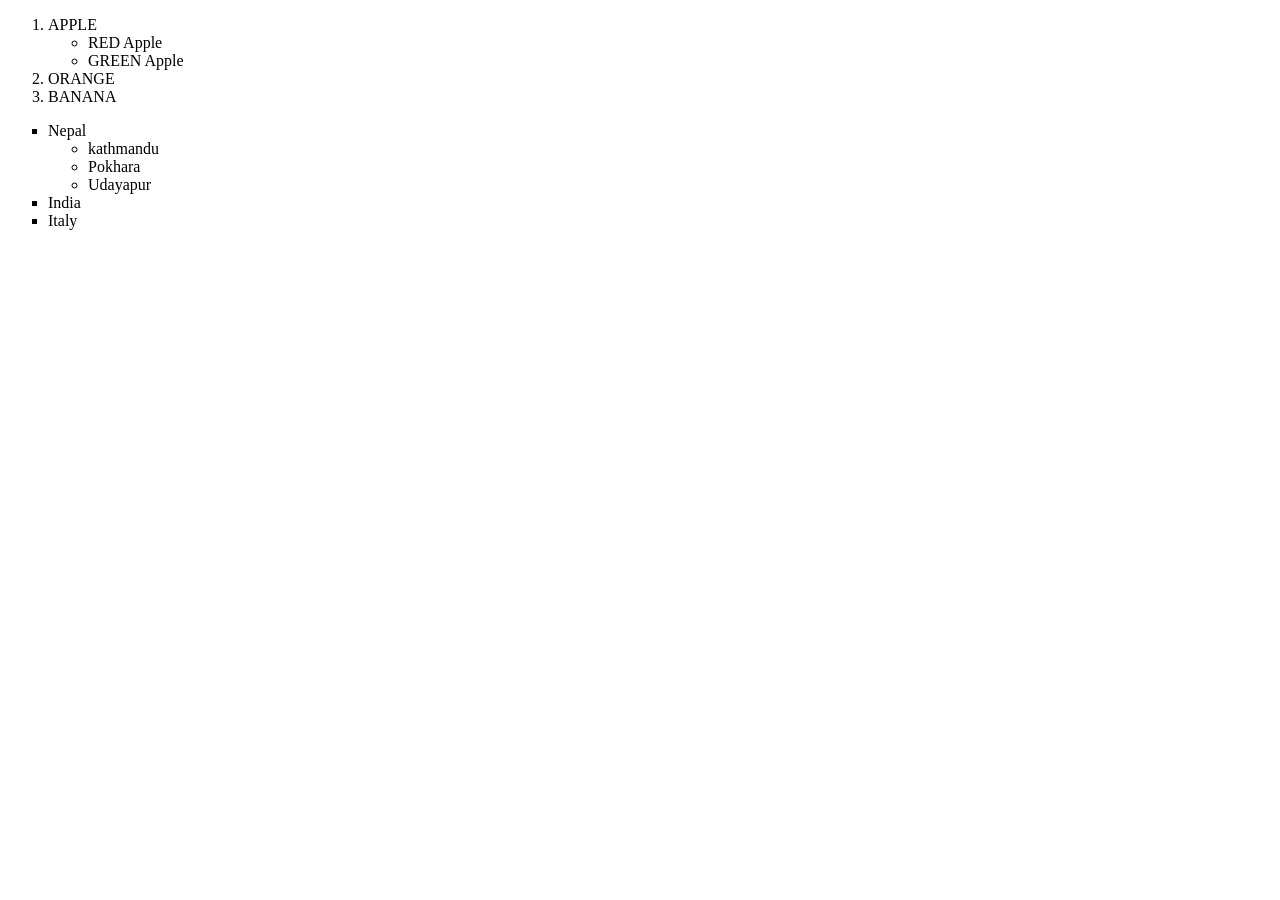
<file: line.html>
<!DOCTYPE html>
<html lang="en">
<head>
    <meta charset="UTF-8">
    <meta name="viewport" content="width=device-width, initial-scale=1.0">
    <title>Lists</title>
</head>
<body>
    <!-- Ordered List -->
    <ol type="1">
        <li>APPLE
            <ul>
                <li>RED Apple</li>
                <li>GREEN Apple</li>
            </ul>
        </li>
        <li>ORANGE</li>
        <li>BANANA</li>
    </ol>

    <!-- Unordered List -->
    <ul style="list-style-type: square;">
        <li>Nepal
            <ul>
                <li>kathmandu</li>
                <li>Pokhara</li>
                <li>Udayapur</li>
            </ul>
        </li>
        <li>India </li>
        <li>Italy</li>
    </ul>


</body>
</html>
</file>
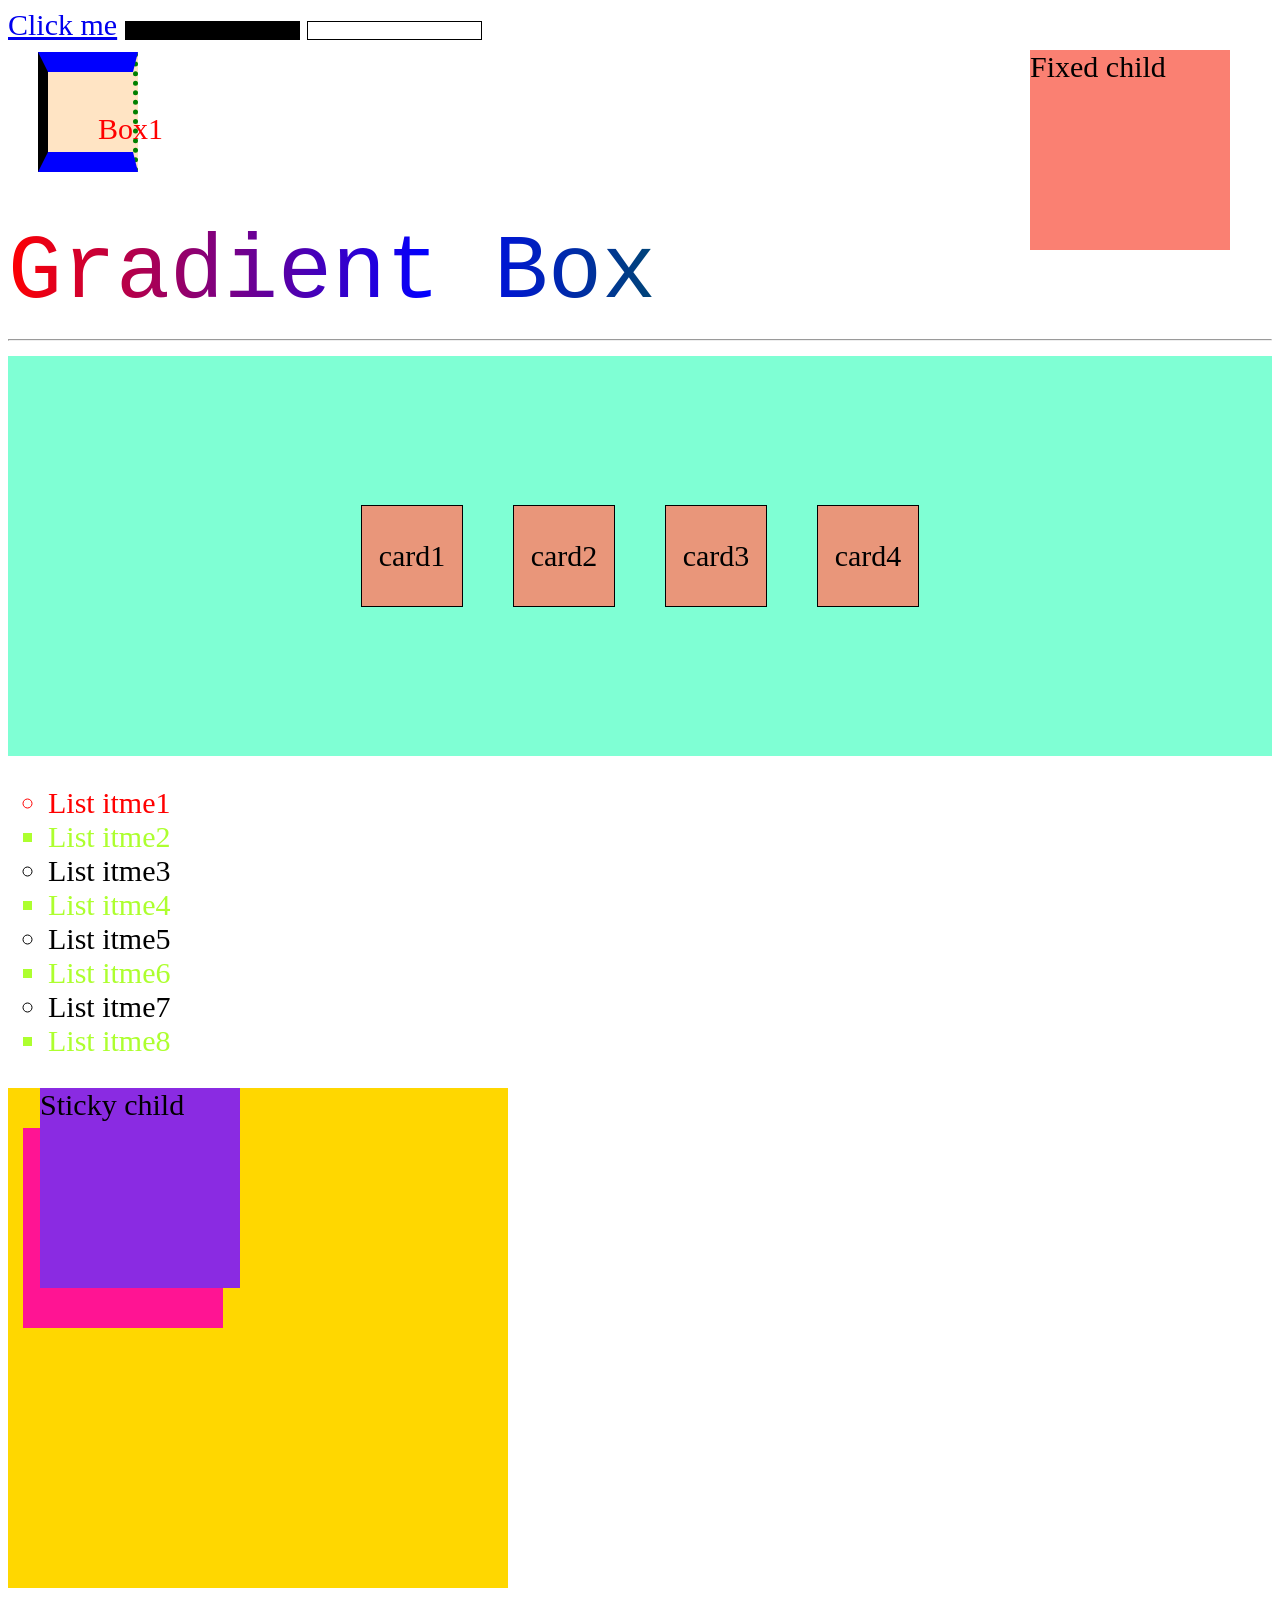
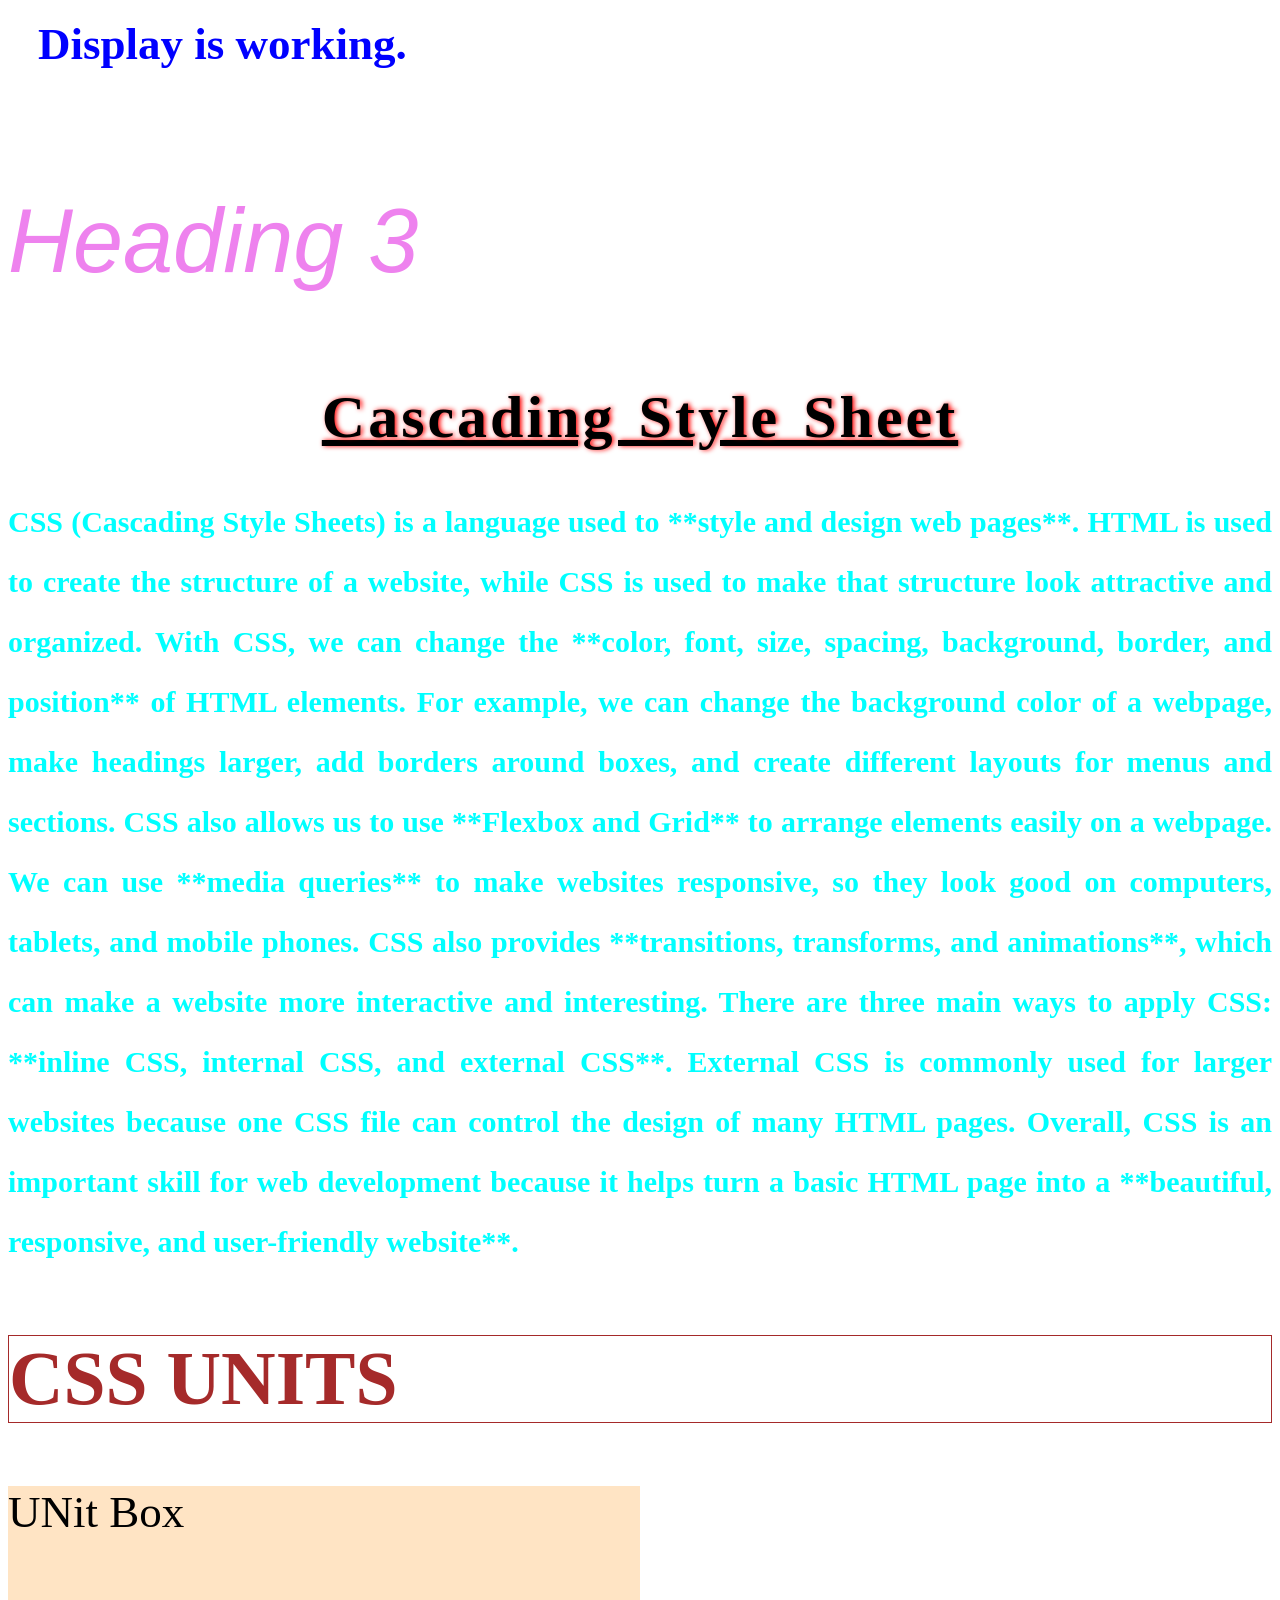
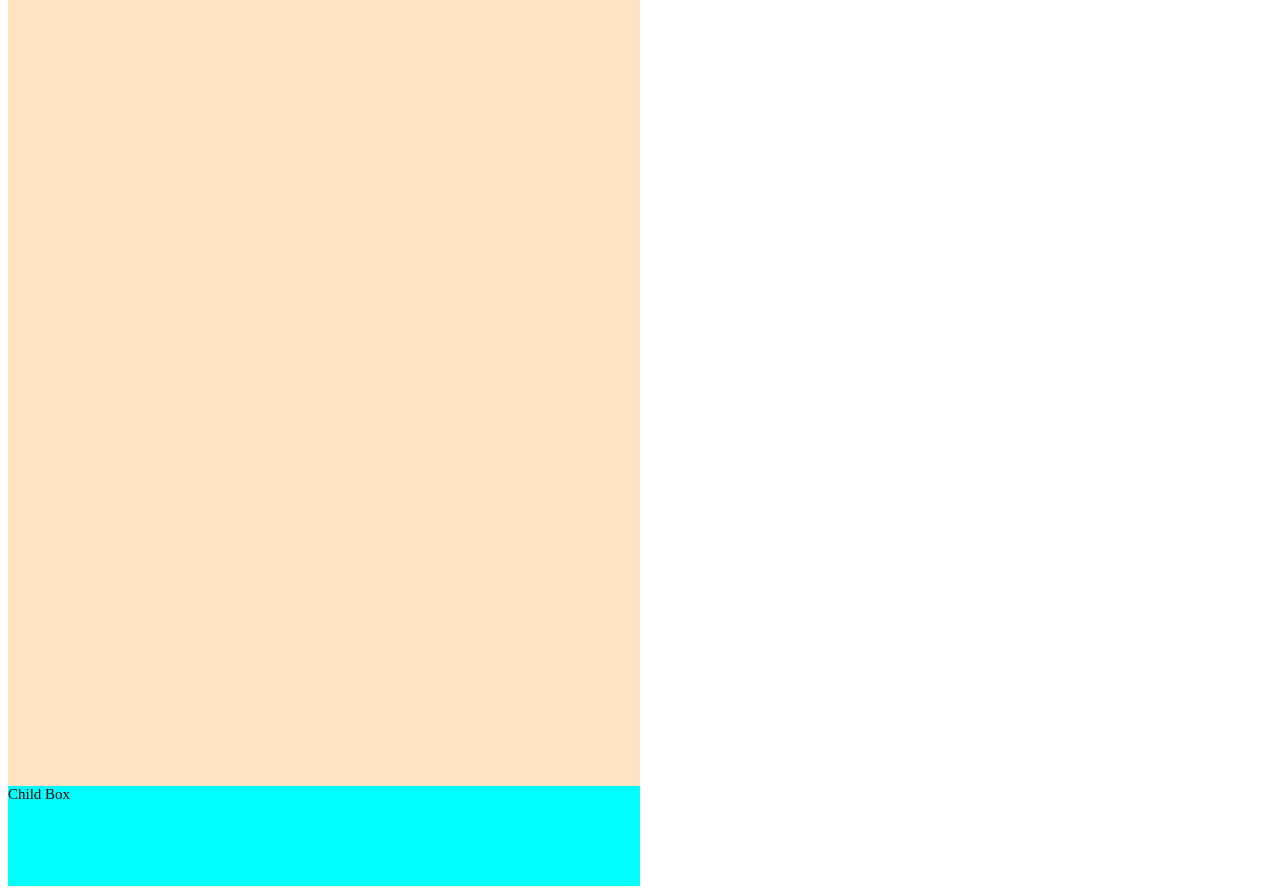
<file: styling.html>
<!DOCTYPE html>
<html lang="en">
<head>

    <link rel="stylesheet" href="styling.css">
    <meta charset="UTF-8">
    <meta name="viewport" content="width=, initial-scale=1.0">
    <title>Style CSS</title>
</head>
<body>


<a href="#" class="psuedo-click"> Click me</a>
<input type="text" disabled>
<input type="text">

    <div class="box1"> Box1 </div>

<div class="gradient"> Gradient Box</div>
<hr>
<div class="container">
    <div class="card"> card1 </div>
     <div class="card"> card2 </div>
      <div class="card"> card3 </div>
       <div class="card"> card4 </div>

</div>
<ul class="list">
<li>List itme1</li>
<li>List itme2</li>
<li>List itme3</li>
<li>List itme4</li>
<li>List itme5</li>
<li>List itme6</li>
<li>List itme7</li>
<li>List itme8</li>


</ul>

<div class="positional-box">
<div class="positional-child"></div>    
<div class="fixed-child">Fixed child </div>
<div class="sticky-child">Sticky child</div>

</div>



<h2 class="heading-display"> Display is working.</h2>

<h3>Heading 3</h3>

    <h1 class="mern"> Cascading Style Sheet</h1>


    <p class="content">

        CSS (Cascading Style Sheets) is a language used to **style and design web pages**. 
        HTML is used to create the structure of a website, while CSS is used to make that structure look attractive and organized. 
        With CSS, we can change the **color, font, size, spacing, background, border, and position** of HTML elements.
         For example, we can change the background color of a webpage, make headings larger, add borders around boxes, and create different layouts for menus and sections.
      CSS also allows us to use **Flexbox and Grid** to arrange elements easily on a webpage. 
       We can use **media queries** to make websites responsive, so they look good on computers, tablets, and mobile phones.
        CSS also provides **transitions, transforms, and animations**, which can make a website more interactive and interesting.
        There are three main ways to apply CSS: **inline CSS, internal CSS, and external CSS**.
         External CSS is commonly used for larger websites because one CSS file can control the design of many HTML pages. 
         Overall, CSS is an important skill for web development because it helps turn a basic HTML page into a **beautiful, responsive, and user-friendly website**.

    </p>


    <h2 class="unit"> CSS UNITS</h2>
<div class="unit-box"> UNit Box</div>
<div class="child-box">Child Box</div>
 


    
</body>
</html>
</file>
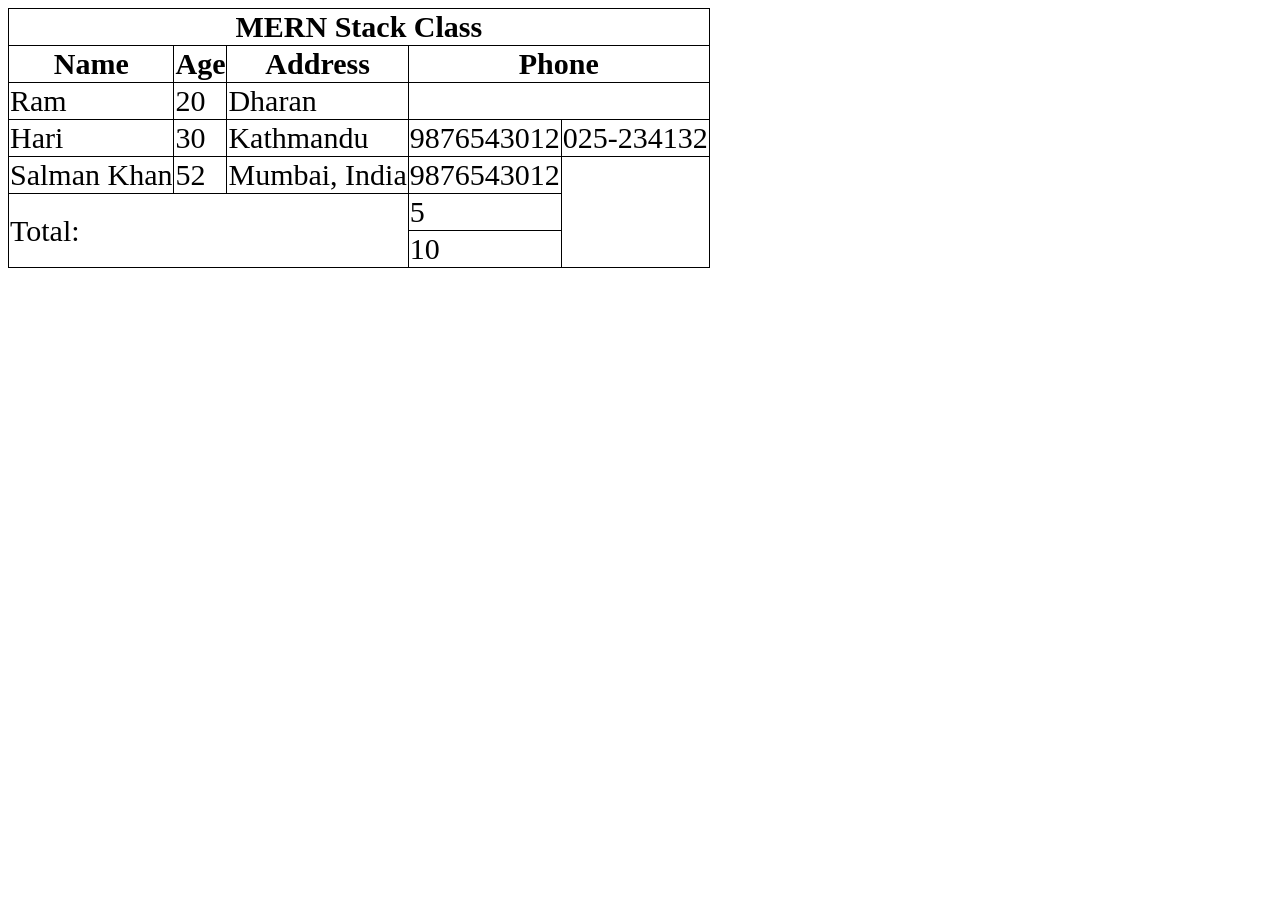
<file: table.html>
<!doctype html>
<html lang="en">
  <head>
    <meta charset="UTF-8" />
    <meta name="viewport" content="width=device-width, initial-scale=1.0" />
    <title>Table</title>
<link rel="stylesheet" href="styling.css">
    <style>
      table,
      td,
      th {
        border: 1px solid black;
        border-collapse: collapse;
      }
    </style>
  </head>
  <body>
    <table>
      <thead>
        <tr>
          <th colspan="5">MERN Stack Class</th>
        </tr>

        <tr>
          <th>Name</th>
          <th>Age</th>
          <th>Address</th>
          <th colspan="2">Phone</th>
        </tr>
      </thead>

      <tbody>
        <!-- rows -->
        <tr>
          <!-- data/column  -->
          <td>Ram</td>
          <td>20</td>
          <td>Dharan</td>
        </tr>

        <tr>
          <td>Hari</td>
          <td>30</td>
          <td>Kathmandu</td>
          <td>9876543012</td>
          <td>025-234132</td>
        </tr>

        <tr>
          <td>Salman Khan</td>
          <td>52</td>
          <td>Mumbai, India</td>
          <td>9876543012</td>
        </tr>
        <tr></tr>
      </tbody>
      <tfoot>
        <tr>
          <td rowspan="2" colspan="3">Total:</td>
          <td>5</td>
        </tr>
        <tr>
          <td>10</td>
        </tr>
      </tfoot>
    </table>
  </body>
</html>
</file>
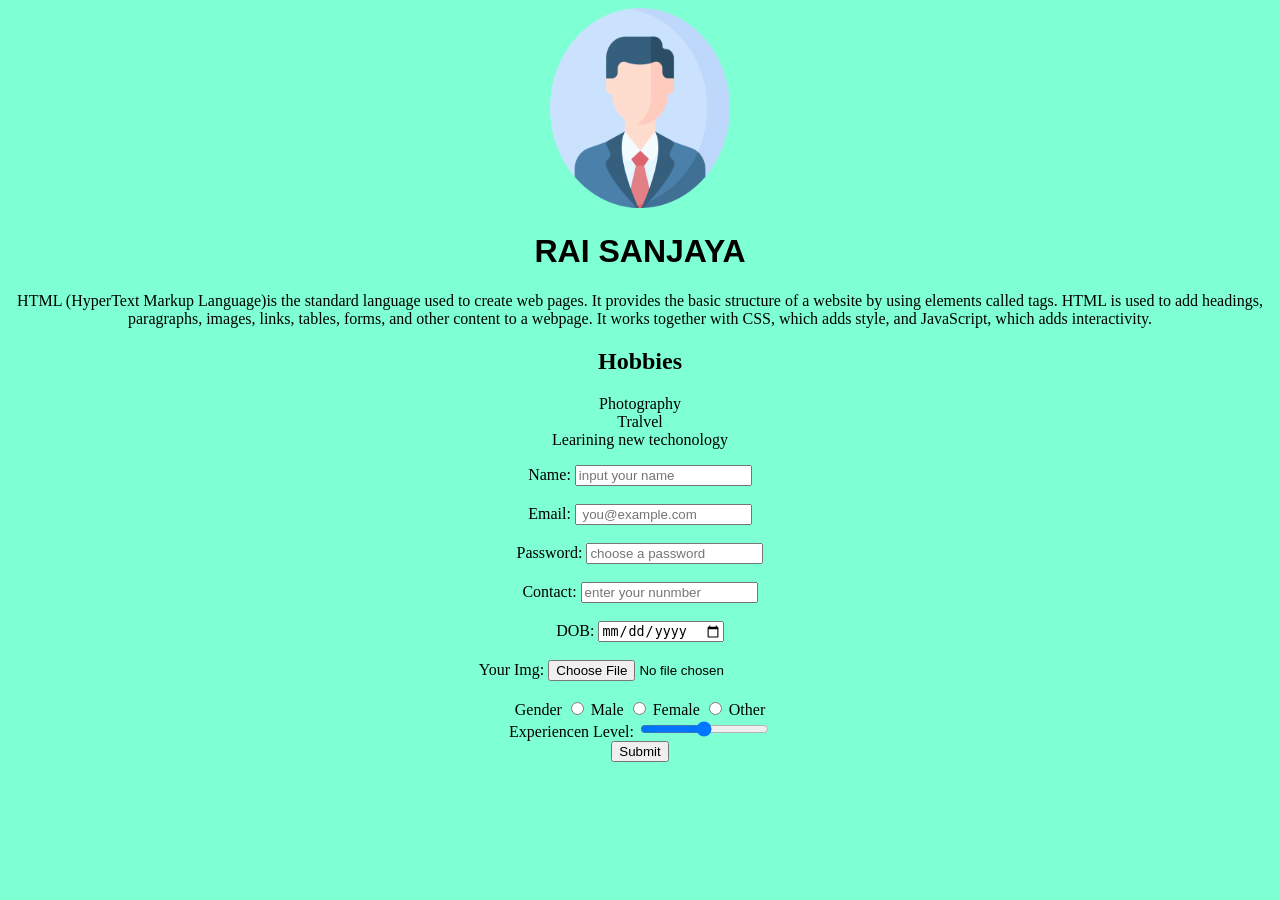
<file: Homework/homwork.html>
<!DOCTYPE html>
<html lang="en">
<head>
    <link rel="stylesheet" href="style.css">
    <meta charset="UTF-8">
    <meta name="viewport" content="width=device-width, initial-scale=1.0">
    <title style="font-family: Arial, Helvetica, sans-serif;">|| Homework||</title>
    
</head>
<body >
    <center>

<img src="imgage/profile photo.png" alt=" my photo "
height="200" width="180" >
<h1 style="font-family: Impact, Haettenschweiler, 'Arial Narrow Bold', sans-serif;"> RAI SANJAYA</h1>

<p> HTML (HyperText Markup Language)is the standard language used to create web pages. 
    It provides the basic structure of a website by using elements called tags.
     HTML is used to add headings, paragraphs, images, links, tables, forms, and other content to a webpage. 
     It works together with CSS, which adds style, and JavaScript, which adds interactivity. 
</p>
<h2> Hobbies </h2>
<p>
Photography<br>
Tralvel<br>
Learining new techonology<br>

</p>


<form>


<div>
    <label for="name"> Name:</label>
    <input type="text" id="name" placeholder="input your name">
</div>
<br>
<div>
    <label for="email"> Email: </label>
<input type="email" id="email" name="email" placeholder=" you@example.com">

</div>
<br>
<div>
    <label for="password"> Password:</label>
    <input type="password" id="password" name="password" placeholder="choose a password">

</div>
<br>
<div>
    <label for="contact"> Contact: </label>
    <input type="tel" id="contact" name="contact" placeholder="enter your nunmber">
</div>

<div><br>
    <label for="DOB"> DOB:</label>
    <input type="date" id="date" name="date" placeholder="input your date of birth">
</div>
<br>
<div>
    <label for="image">Your Img:</label>
        <input type="file" id="image" name="img" placeholder="upload your img" >
</div>
<br>
<div>

<label > Gender </label>
<input type="radio" name="gender" id="male" >
<label for="male"> Male</label>

<input type="radio" name="gender" id="female">
<label for="female"> Female </label>

<input type="radio" name="gender" id="other">
<label for="othere"> Other </label>




    </div>

    <label for="range"> Experiencen Level:</label>
    <input type="range" id="range" name="range" placeholder="select any range">
</div>


    </form>
    <button>Submit</button>
 </center>
</body>
</html>
</file>
<file: styling.css>
/**Color properties 

1. RGB - rgb(red value, blue value, green value) | 0-255 | 8-bit
2. HEX - 0-9,A,B,C,D,E,F, #ff0000

Opacity - Alpha (0-1)
**/

html {
  font-size: 30px;
}
 h3{
color: violet;
  font-family: "Helvetica";
  font-size: 3rem;
  font-weight: lighter;
  font-style: italic;
}


.gradient {
  font-family: "Courier";
  font-size: 3rem;
  font-weight: normal;

  /* text gradient  */
  background: linear-gradient(to right, red, blue, green, white);
  background-clip: text;
  color: transparent;
}


.mern {
  text-align: center; /*left, right, center, justify*/
  /* text-decoration: underline dashed blue; */
  /* text-decoration: line-through; */
  text-decoration: underline;
  text-transform: capitalize; /* uppercase, lowercase, capitalize */
  text-shadow: 2px 0 5px red; /* horizontal vertical spread color */
  letter-spacing: 3px;
  word-spacing: 5px;
  
}

.content {
color: aqua;
  text-align: justify;
  line-height: 2;
  font-weight: bold;
}

/* Box Model properties  */

.box1{
  height: 100px;
  color: red;
  background-color: bisque;
  width: 100px;

  margin: 50px; /* outer gap */
  padding: 20px; /* inner gap */
  border: 10px solid black; /* boundary: size type color */

  margin-top: 10px;
  padding-left: 50px;
  border-right: 5px dotted green;

  margin-inline: 30px; /* horizontal */
  padding-block: 40px; /* vertical */
  border-block: 20px solid blue;

  box-sizing: border-box;
}

/* Display properties  */

.heading-display{
    color: blue;
  display: inline-block; /* block, inline-block (margin works), inline, none, grid, flex */
  text-align: right;
  padding: 20px;
  margin: 10px;
}

/* Flex properties */

/* parent */
.container {
  height: 400px;
  width: 100%;
  background-color: aquamarine;

  display: flex;
  flex-direction: row;
  justify-content: center; /* Main axis alignment: left, right, center, space-between, space-evenly, space-around */
  align-items: center; /* Cross axis alignment: start, center, end */
  gap: 50px;
}

.card {
  height: 100px;
  width: 100px;
  background-color: darksalmon;
  border: 1px solid black;
  display: flex;
  align-items: center;
  justify-content: center;
}
.list{
    list-style-type:circle;; /* disc circle, square, none */
}
.list li:first-child{
    color: red;
}
.list li:last-child{
    color: aqua;
}
/* yadi even numberko child ma matra property add garnu xa vane nth-child use garxau */
.list li:nth-child(2n){
    color: greenyellow;
    list-style-type: square;

}
/* unit properties: px, rem, em, in, cm, vh, vw, */
.unit{
    color: brown;
background-color: none;
border: 1px solid;
font-size: 2cm;


}
.unit-box{
    height: 100vh;
    width: 50%;
    background-color: bisque;
font-size: 10px;

}

.unit-box{
    font-size: 1.5em;
}


.child-box{

    height: 100px;
    width: 50%;
    background-color: aqua;
    font-size: 15px
;


}

/* Positional properties : static, relative, absolute, fixed, sticky */
.positional-box{
    height: 500px;
    width: 500px;
    background-color: gold;
    position: relative;
}
.positional-child{

    height: 200px;
    width: 200px;
    background-color:deeppink;
    position: absolute;
    top: 40px;
    left: 15px;
    z-index: 20px;

}
.fixed-child{

    height: 200px;
    width: 200px;
    background-color:salmon;
    position: fixed;
  top: 50px;
right: 50px;
}
.sticky-child{

height: 200px;
width: 200px;
background-color: blueviolet;
left: 40px;
position: sticky;
z-index: 10px;


}

.psuedo-click:hover{
  color: red;

}
.psuedo-click:active{
  color: greenyellow;
}

input{
  border: 1px solid black;
}

input:hover{
   color: red;
}


input:active{
  color: greenyellow;
  
}
input:disabled{
  background-color: black;
}
</file>
<file: Homework/style.css>
body{
    background-color: aquamarine;
}
</file>
